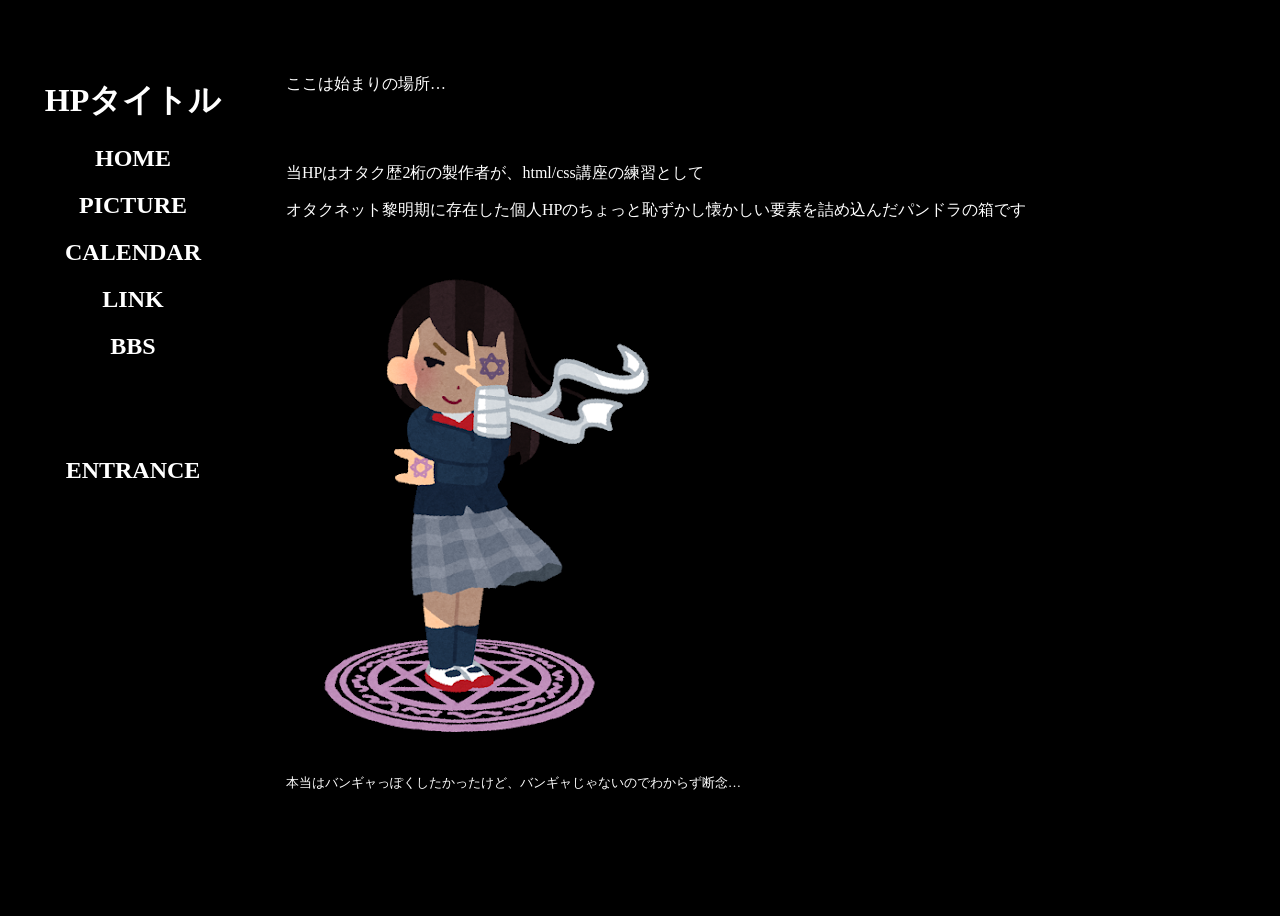
<file: Strategy/index.html>
<!doctype html>
<html lang="ja">
  <meta charset="UTF-8">
<head>
  <title>古のHP復元大作戦</title>
  <link rel="stylesheet" href="style.css">
  <style>
  </style>
</head>
<body>
  <div class="base">
    <div class="class1">
      <iframe src="menu.html" frameborder="0" width="250px" height="100%" name="left" noresize></iframe>
    </div>
    <div class="class2">
      <iframe src="main.html" frameborder="0" width="*" height="100%" name="right"></iframe>
    </div>
  </div>
</body>
</html>
</file>
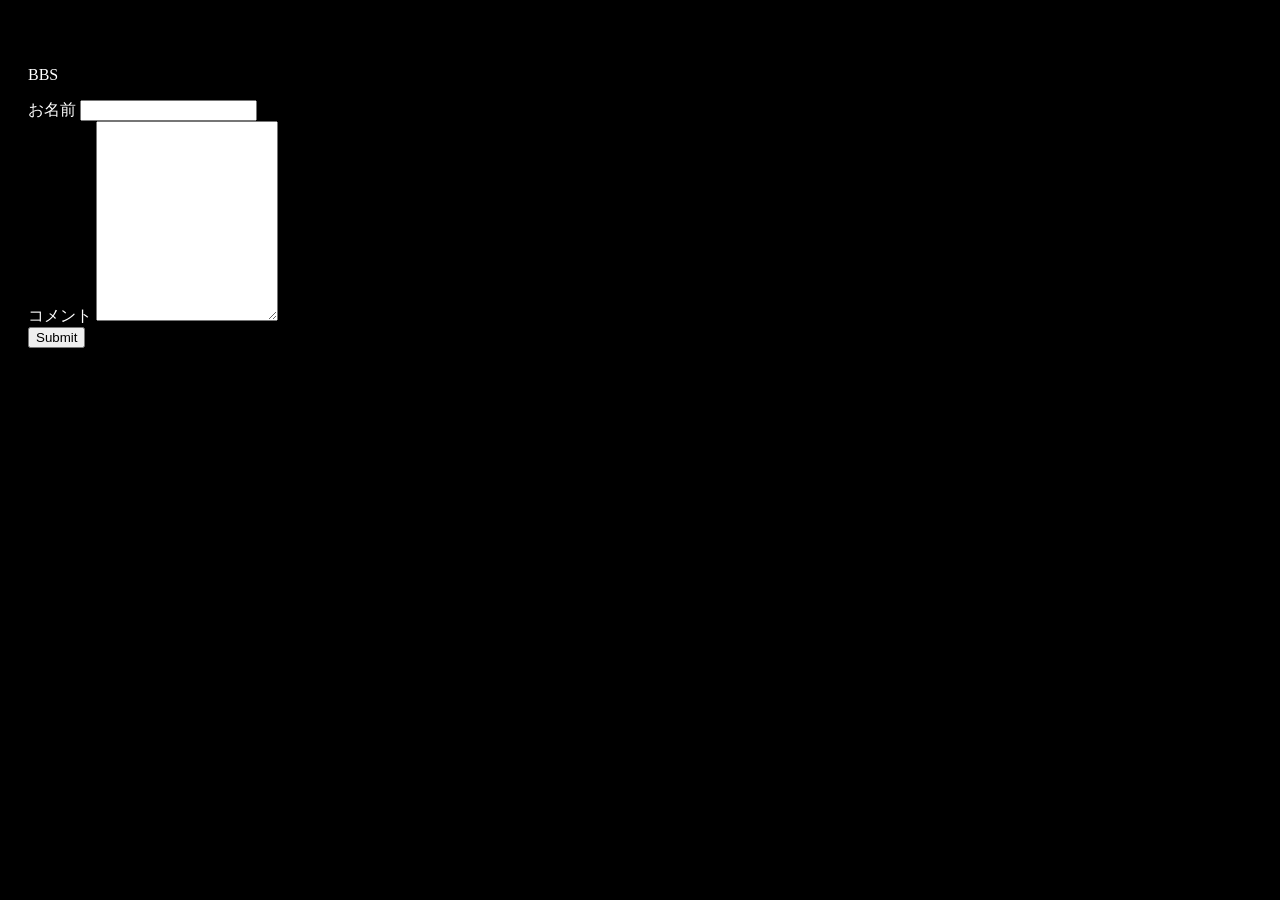
<file: Strategy/bbs.html>
<html><head>
	<title>掲示板</title>
	<link rel="stylesheet" href="style.css">
	<style>
		.mainContainer{
			text-align:left;
			margin-left:20px;
		}
		.label{
			align-items:top;
		}
		
		input[type="text"]{
			wigth:300px;
		}
		
		textarea{
			wigth:300px;
			height:200px
		}
		
		input[type="submit"]{
		
		}
		
		
	</style>
</head>
<body>

	<div class="mainContainer">
		<p>BBS</p>
		
		<form action="#" method="post">
			<div>
				<label for="yourName">お名前</label>
				<input type="text" name="yourName" id="yourName">
			</div>
			<div>
				<label for="comment">コメント</label>
				<textarea name="comment" id="comment"></textarea>
			</div>
			<div>
				<input type="submit" valu="送信">
			</div>
		</form>
	</div>
	
</body>
</html>
</file>
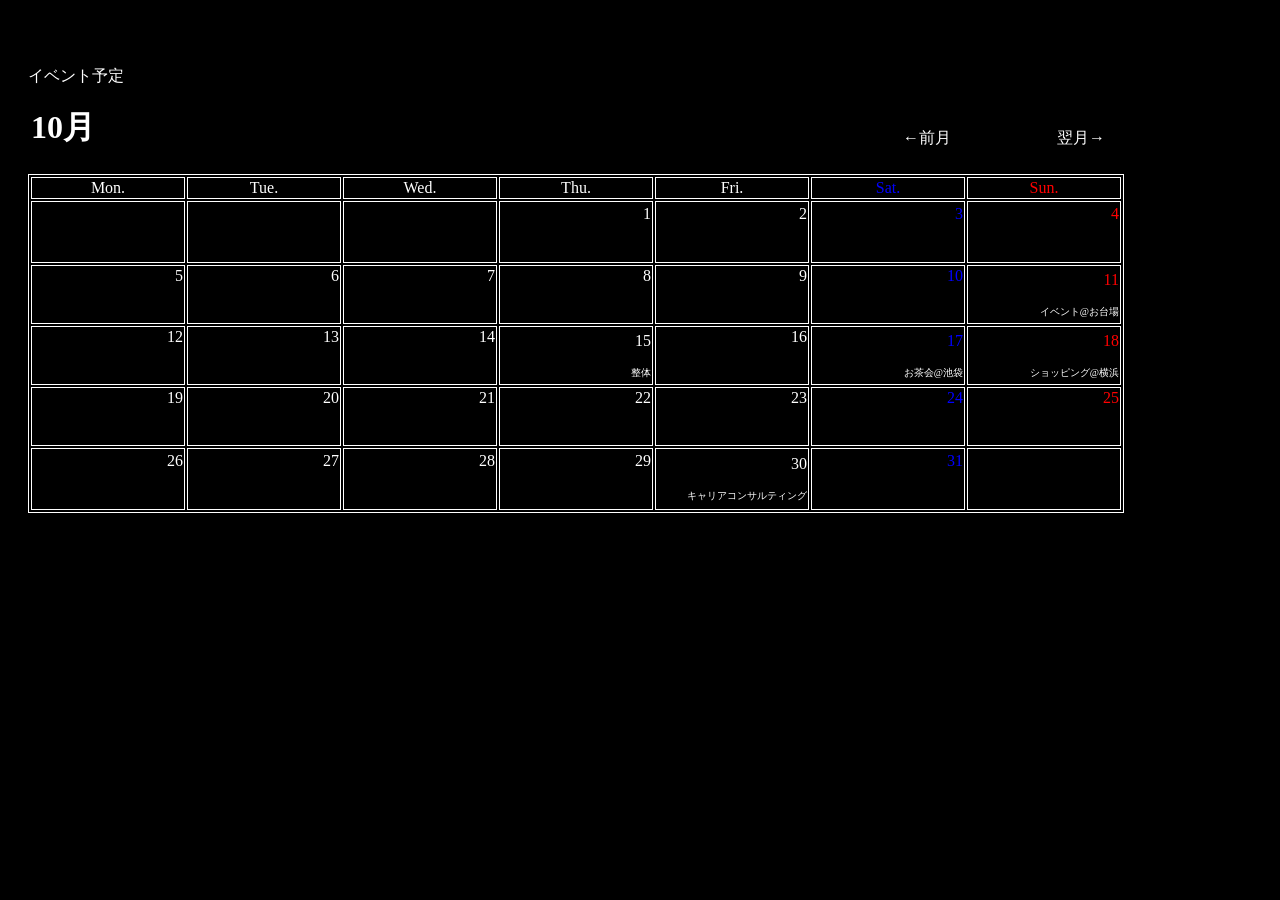
<file: Strategy/calendar.html>
<html><head>
	<title>10月の予定</title>
	<link rel="stylesheet" href="style.css">
	<style>
		.mainContainer{
			text-align:left;
			margin-left:20px;
		}
		td{
			border:1px solid #FFFFFF;
			width:150px;
		}
		.sche{
			font-size:10px;
			color:white;
		}
	</style>
</head>
<body>

	<div class="mainContainer">
		<p>イベント予定</p>
		<div class="row">
			<div class="col-7">
				<table>
					<tr>
						<td style="border:none;"><h1>10月</h1></td>
						<td style="border:none;"></td>
						<td style="border:none;"></td>
						<td style="border:none;"></td>
						<td style="border:none;"></td>
						<td style="border:none;text-align:right;"><a href="calendar.html">←前月</a></td>
						<td style="border:none;text-align:right;"><a href="calendar.html">翌月→</a></td>
					</tr>
				</table>
			</div>
			<div class="col-7">
				<table style="border:1px solid #FFFFFF;">
					<thead style="text-align:center;text-weight:bold;">
						<tr>
				    	<td>Mon.</td>
				    	<td>Tue.</td>
				    	<td>Wed.</td>
				    	<td>Thu.</td>
				    	<td>Fri.</td>
				    	<td style="color:blue;">Sat.</td>
				    	<td style="color:red;">Sun.</td>
				    	</tr>
			    	</thead>
			    	<tbody style="text-align:right;">
				    	<tr>
				    	<td><p>　</p><p>　</p></td>
				    	<td><p>　</p><p>　</p></td>
				    	<td><p>　</p><p>　</p></td>
				    	<td><p>1</p><p>　</p></td>
				    	<td><p>2</p><p>　</p></td>
				    	<td style="color:blue;"><p>3</p><p>　</p></td>
				    	<td style="color:red;"><p>4</p><p>　</p></td>
				    	</tr>
				    	<tr>
				    	<td><p>5</p><p>　</p></td>
				    	<td><p>6</p><p>　</p></td>
				    	<td><p>7</p><p>　</p></td>
				    	<td><p>8</p><p>　</p></td>
				    	<td><p>9</p><p>　</p></td>
				    	<td style="color:blue;"><p>10</p><p>　</p></td>
				    	<td style="color:red;"><p>11</p><p class="sche">イベント@お台場</p></td>
				    	</tr>
				    	<tr>
				    	<td><p>12</p><p>　</p></td>
				    	<td><p>13</p><p>　</p></td>
				    	<td><p>14</p><p>　</p></td>
				    	<td><p>15</p><p class="sche">整体</p></td>
				    	<td><p>16</p><p>　</p></td>
				    	<td style="color:blue;"><p>17</p><p class="sche">お茶会@池袋</p></td>
				    	<td style="color:red;"><p>18</p><p class="sche">ショッピング@横浜</p></td>
				    	</tr>
				    	<tr>
				    	<td><p>19</p><p>　</p></td>
				    	<td><p>20</p><p>　</p></td>
				    	<td><p>21</p><p>　</p></td>
				    	<td><p>22</p><p>　</p></td>
				    	<td><p>23</p><p>　</p></td>
				    	<td style="color:blue;"><p>24</p><p>　</p></td>
				    	<td style="color:red;"><p>25</p><p>　</p></td>
				    	</tr>
				    	<tr>
				    	<td><p>26</p><p>　</p></td>
				    	<td><p>27</p><p>　</p></td>
				    	<td><p>28</p><p>　</p></td>
				    	<td><p>29</p><p>　</p></td>
				    	<td><p>30</p><p class="sche">キャリアコンサルティング</p></td>
				    	<td style="color:blue;"><p>31</p><p>　</p></td>
				    	<td style="color:red;"><p>　</p><p>　</p></td>
				    	</tr>
			    	</tbody>
			</table>
		</div>
	</div>
	
</body>
</html>
</file>
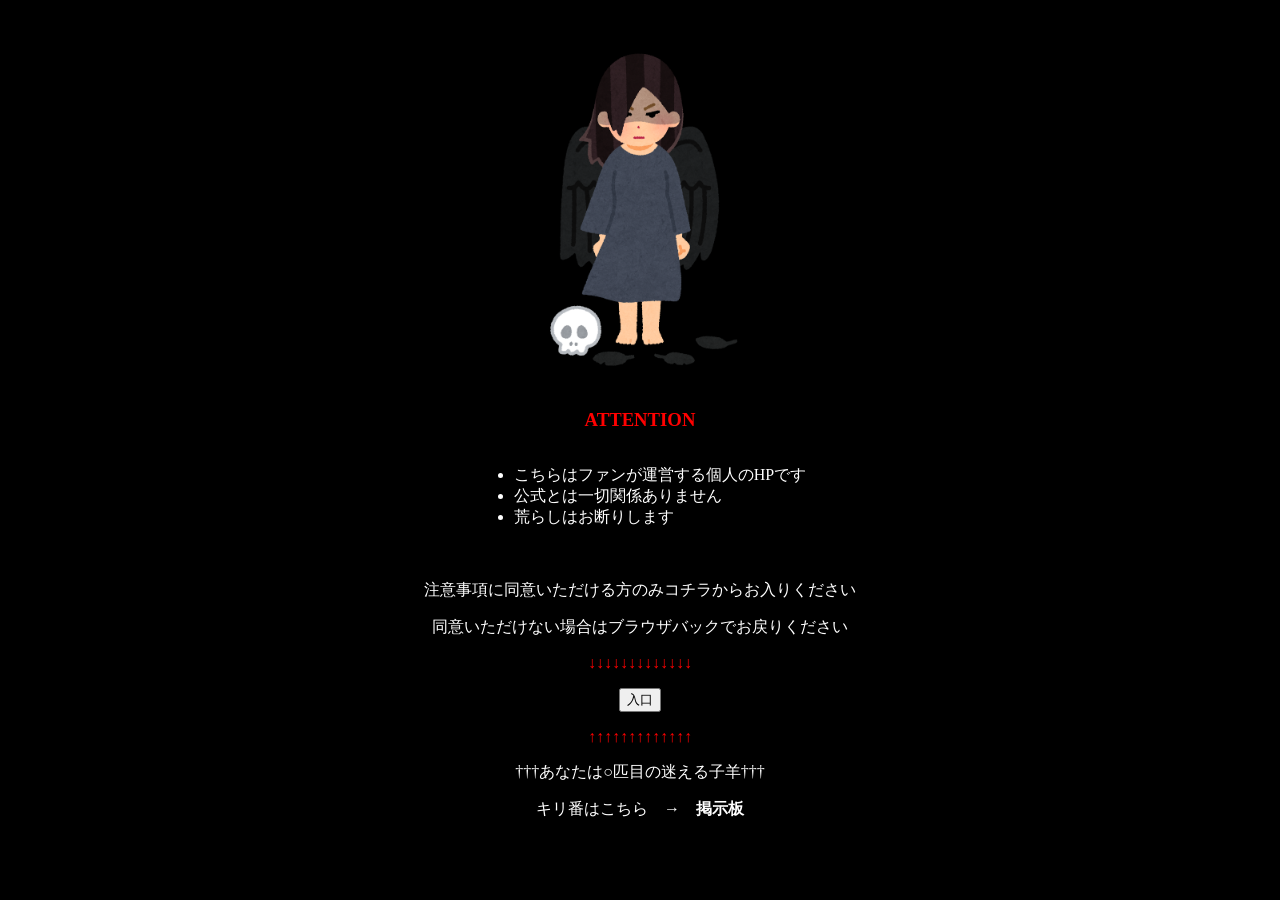
<file: Strategy/entrance.html>
<html><head>
	<title>古のHP復元大作戦</title>
	<link rel="stylesheet" href="style.css">
	<style>
		.button:hover{
		  border-color:#FF0000;
		}

		.button:focus{
		  outline:none !important;
		  border-color:#FF0000;
		}
	</style>
</head>
<body>

	<div class="mainContainer">
		<img src="image/character_tenshi_angel_datenshi.png" style="width:243px;height:320px;">
		
		<div class="reminderContainer">
			<h3 style="color:red;">ATTENTION</h3>
			<div class="ul-align-center">
				<ul>
					<li>こちらはファンが運営する個人のHPです</li>
					<li>公式とは一切関係ありません</li>
					<li>荒らしはお断りします</li>
				</ul>
			</div>
		</div>
		
		
		<p>注意事項に同意いただける方のみ<a href="index.html" class="link">コチラ</a>からお入りください</p>
		<p>同意いただけない場合はブラウザバックでお戻りください</p>
		
		<p style="color:red;">↓↓↓↓↓↓↓↓↓↓↓↓↓</p>
		<button type="button" class="button"  name="entrance" value="" onclick="location.href='https://www.yahoo.co.jp/'">入口</button>
		<p style="color:red;">↑↑↑↑↑↑↑↑↑↑↑↑↑</p>
		
		<p>†††あなたは○匹目の迷える子羊†††</p>
		<p><span class="blink">キリ番</span>はこちら　→　<a href="#" style="font-weight:bold;">掲示板</a></p>
	</div>
	
</body>
</html>
</file>
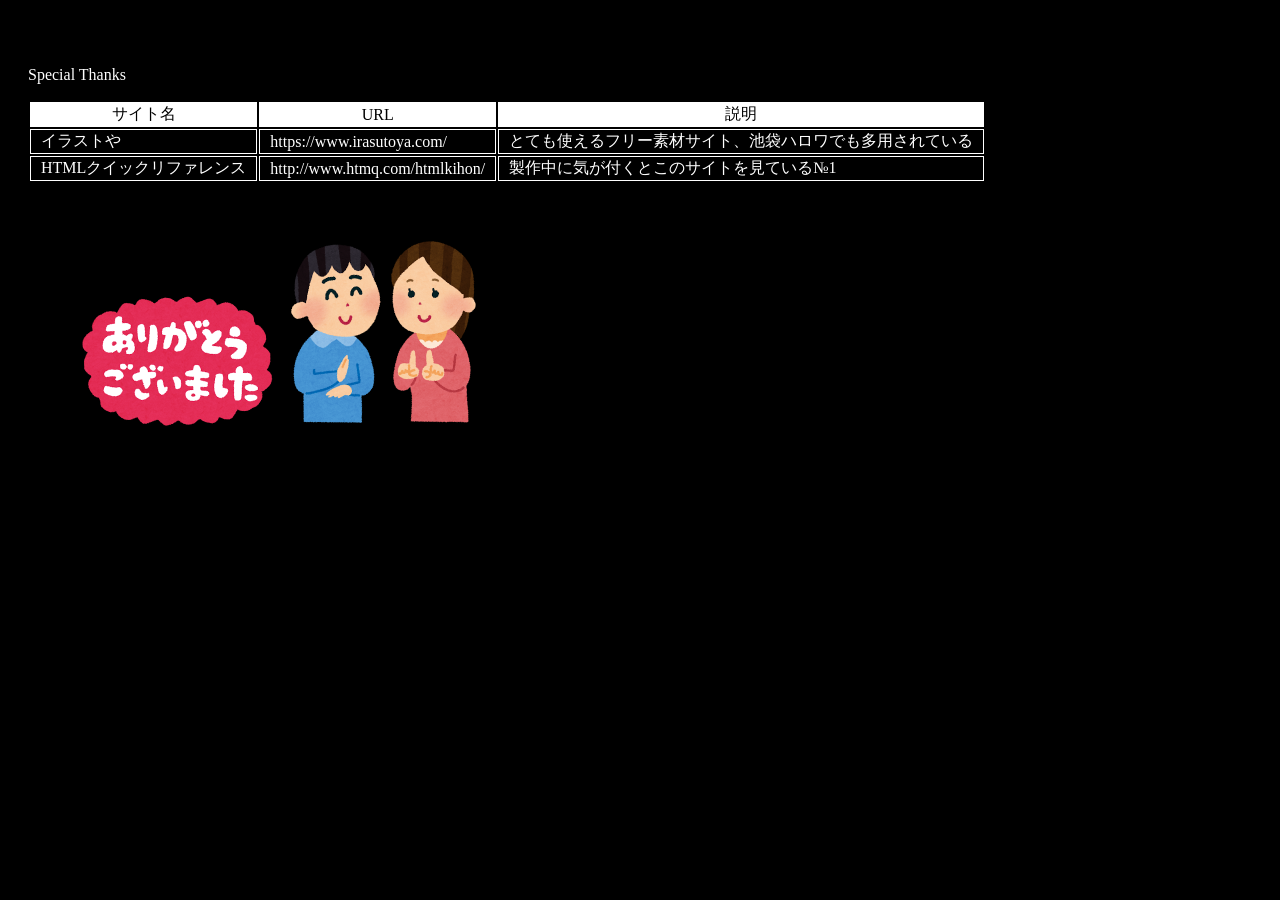
<file: Strategy/link.html>
<html><head>
	<title>リンク集</title>
	<link rel="stylesheet" href="style.css">
	<style>
		.mainContainer{
			text-align:left;
			margin-left:20px;
		}
		td{
			border:1px solid #ffffff;
			padding-right:10px;
			padding-left:10px;
		}
		.subContainer{
			margin-top:50px;
			margin-left:50px;
		}
	</style>
</head>
<body>

	<div class="mainContainer">
		<p>Special Thanks</p>
		<div class="row">
			<div class="col-12">
				<table>
					<thead style="text-align:center;text-weight:bold;background-color:white;color:black;">
						<tr>
				    	<td colspan="2">サイト名</td>
				    	<td colspan="5">URL</td>
				    	<td colspan="5">説明</td>
				    	</tr>
			    	</thead>
			    	<tbody>
				    	<tr>
				    	<td colspan="2">イラストや</td>
				    	<td colspan="5">https://www.irasutoya.com/</td>
				    	<td colspan="5">とても使えるフリー素材サイト、池袋ハロワでも多用されている</td>
				    	</tr>
				    	<tr>
				    	<td colspan="2">HTMLクイックリファレンス</td>
				    	<td colspan="5">http://www.htmq.com/htmlkihon/</td>
				    	<td colspan="5">製作中に気が付くとこのサイトを見ている№1</td>
				    	</tr>
			    	</tbody>
			</table>
		</div>
		<div class="subContainer">
			<img src="image/message_arigatou.png" style="weight:200px;height:142px;">
			<img src="image/syuwa.png" style="weight:200px;height:200px;">
		</div>
	</div>
	
</body>
</html>
</file>
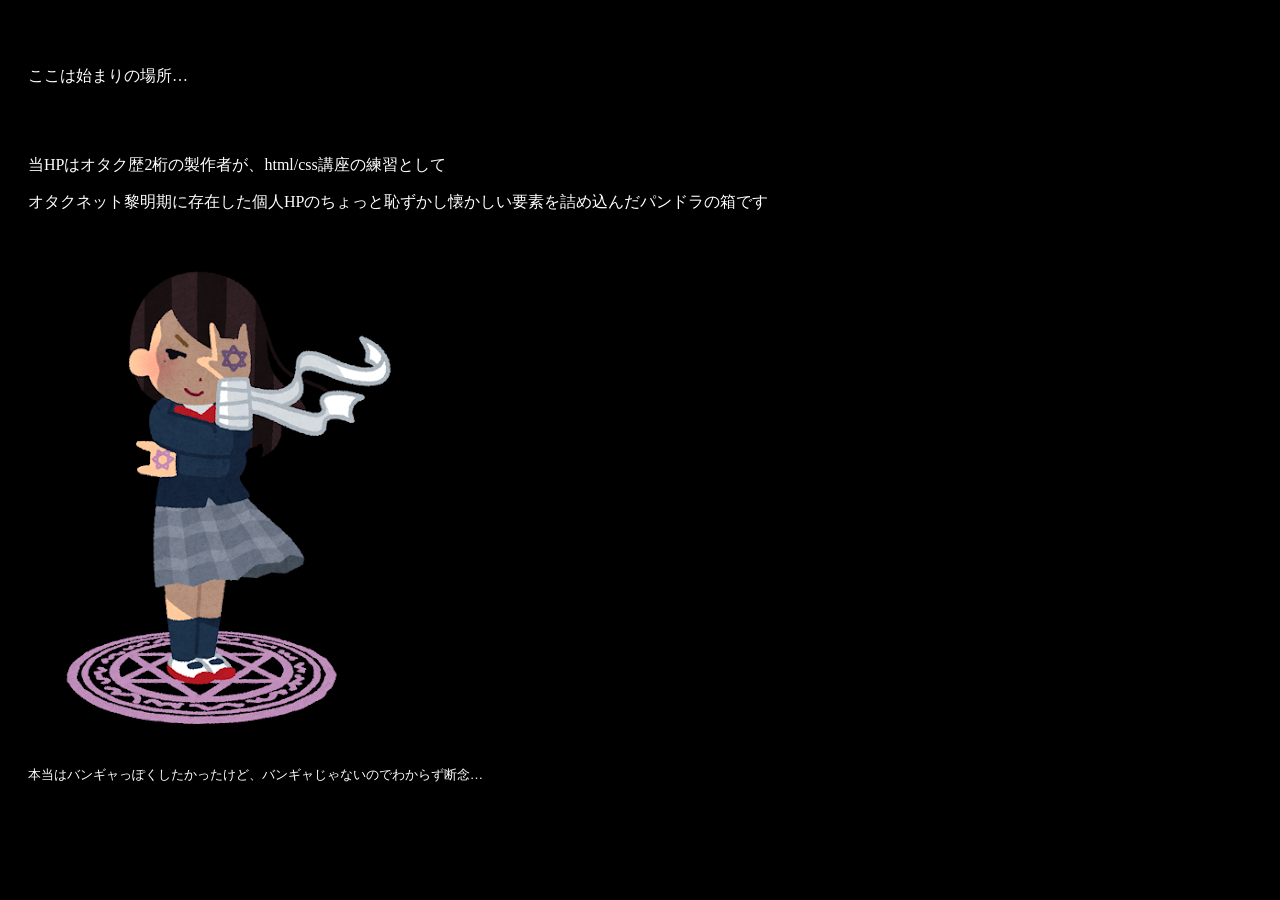
<file: Strategy/main.html>
<html><head>
	<title>main</title>
	<link rel="stylesheet" href="style.css">
	<style>
		.mainContainer{
			text-align:left;
			margin-left:20px;
		}
	</style>
</head>
<body>

	<div class="mainContainer">
		<p>ここは始まりの場所…</p>
		<br></br>
		<p>当HPはオタク歴2桁の製作者が、html/css講座の練習として</p>
		<p>オタクネット黎明期に存在した個人HPのちょっと恥ずかし懐かしい要素を詰め込んだパンドラの箱です</p>
		<br></br>
		<img src="image/kids_chuunibyou_girl.png">
		<br></br>
		<p style="font-size:small;">本当はバンギャっぽくしたかったけど、バンギャじゃないのでわからず断念…</p>
	</div>
	
</body>
</html>
</file>
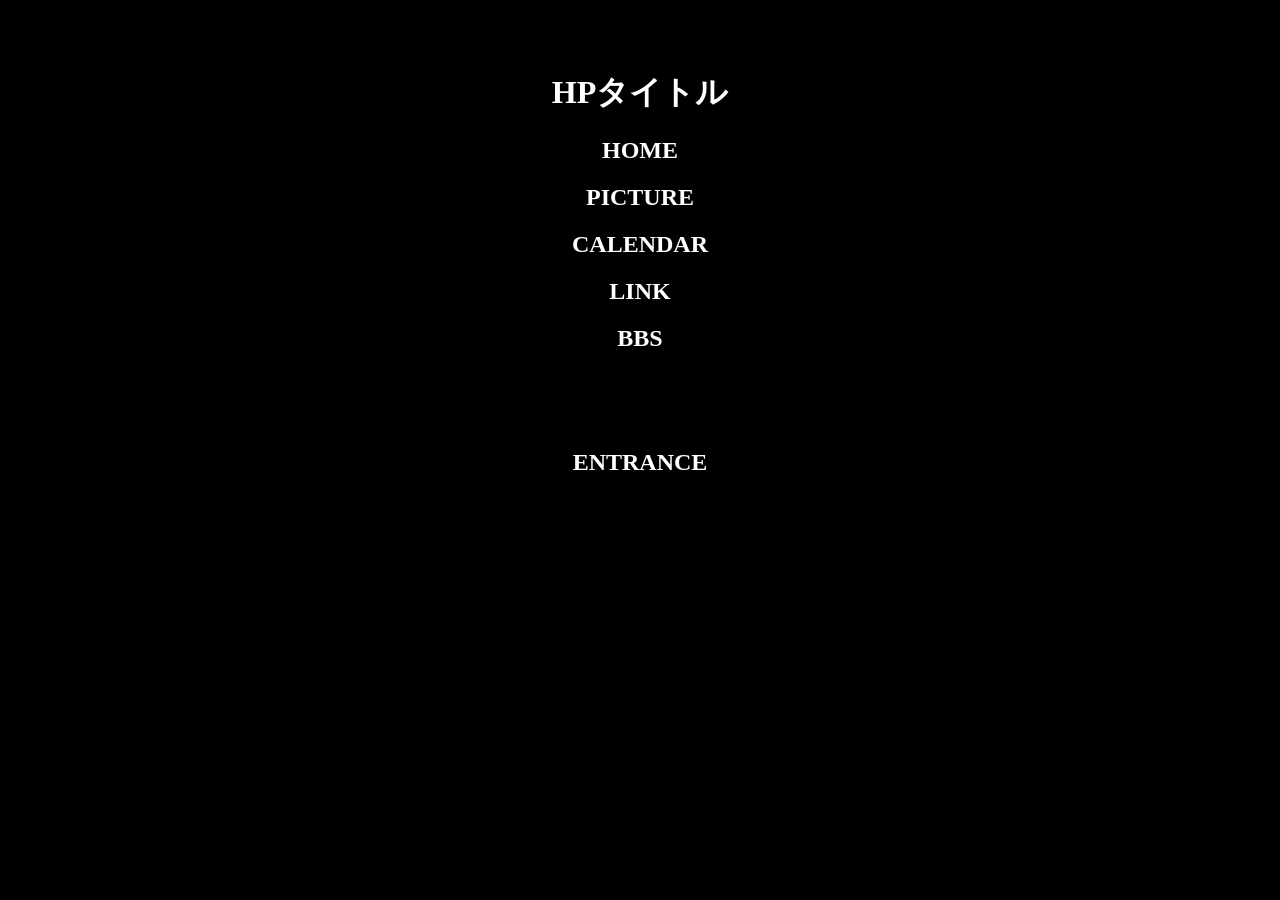
<file: Strategy/menu.html>
<html><head>
	<title>menuページ</title>
	<link rel="stylesheet" href="style.css">
	<style>
	a{
	}
	</style>
</head>
<body>

	<div class="mainContainer">
		<h1>HPタイトル</h1>
		
		<a target="right" href="main.html"><h2>HOME</h2></a>
		<div onclick="obj=document.getElementById('pic').style; obj.display=(obj.display=='none')?'block':'none';">
			<a target="right" href="picture.html" style="cursor:pointer;"><h2>PICTURE</h2></a>
		</div>
		<div id="pic" style="display:none;clear:both;">
			<a target="right" href="image/music_band_visual.png"><span>□</span></a>
			<a target="right" href="image/pose_saitama_man_woman.png"><span>■</span></a>
			<a target="right" href="image/shimekiri_owareru_woman.png"><span>□</span></a>
			<a target="right" href="image/inaiinaibaa_cat2.png"><span>■</span></a>
			<p></p>
			<a target="right" href="#"><span>■</span></a>
			<a target="right" href="#"><span>□</span></a>
			<a target="right" href="#"><span>■</span></a>
			<a target="right" href="#"><span>□</span></a>
		</div>
		<a target="right" href="calendar.html"><h2>CALENDAR</h2></a>
		<a target="right" href="link.html"><h2>LINK</h2></a>
		<a target="right" href="bbs.html"><h2>BBS</h2></a>
		<p>　</p><p>　</p>
		<a target="_top" href="entrance.html"><h2>ENTRANCE</h2></a>
	</div>
	
</body>
</html>
</file>
<file: Strategy/style.css>
.base {
  display: flex;
  flex-direction: row;
  width: 100vw;
  height: 100vh;
}
.class1 {
  width: 250px;
  height: 100%;
}
 
.class2 {
  display: flex;
  flex-direction: column;
  width: 100vw;
  height: 100%;
}
 
body{ 
 background-color:#000000;
 color:white;
 text-align:center;
 }

.mainContainer{
 width:100% - 30px;
 height:auto - 60px;
 margin-top:50px;
 text-align:center;
 align-items:center;
 min-width:calc(100vw - 300px);
 overflow:hidden;
}

.reminderContainer{
 width:500px;
 height:auto;
 padding:20px;
 text-align:center;
 margin-left: auto;
 margin-right: auto;
}

.ul-align-center{
 display: flex;
 text-align:left;
 align-items: center;
 flex-direction: column;
}

.blink {
 animation: blinkAnime 1s infinite alternate;
}
@keyframes blinkAnime{
 0%{color: #FF0000}
 25%{color: #FFFF00}
 50%{color: #FF6600}
 75%{color: #00FF00}
 100%{color: #00FFFF}
}

.link{
 color:white;
 text-decoration: none;
}

a{
 color:white;
 text-decoration: none;
}

input[type="button"] {
 font-weight: bold;
 width: 150px;
}
</file>
